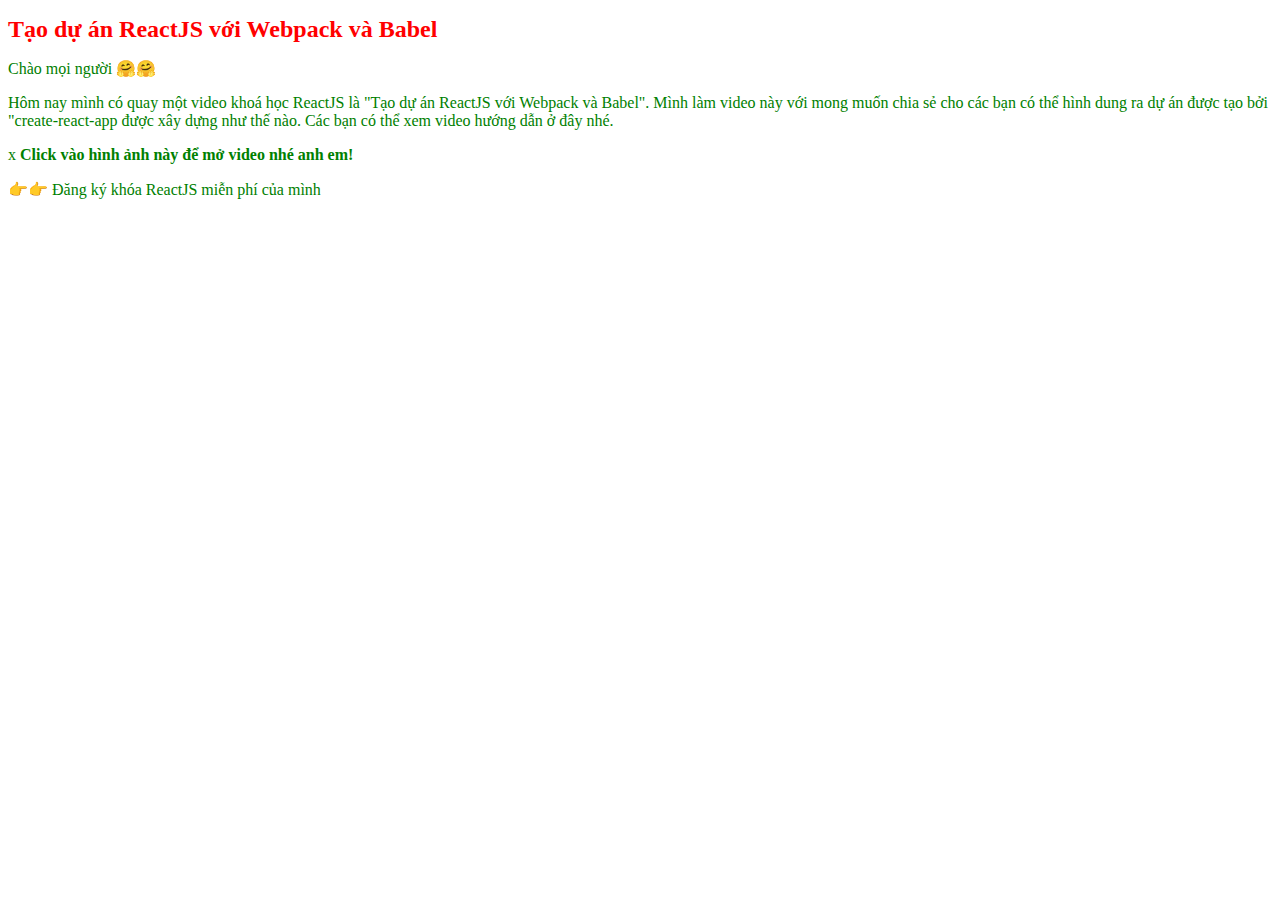
<file: BT2.html>
<!DOCTYPE html>
<html lang="en">
<head>
    <meta charset="UTF-8">
    <meta http-equiv="X-UA-Compatible" content="IE=edge">
    <meta name="viewport" content="width=device-width, initial-scale=1.0">
    <title>Document</title>
    <link rel="stylesheet" href="Style.css">
</head>
<body>
    <h1 id="heading">Tạo dự án ReactJS với Webpack và Babel</h1>
    <p class="paragraph">Chào mọi người 🤗🤗</p>
    <p class="paragraph">Hôm nay mình có quay một video khoá học ReactJS là "Tạo dự án ReactJS với Webpack và Babel". Mình làm video này với mong muốn chia sẻ cho các bạn có thể hình dung ra dự án được tạo bởi "create-react-app được xây dựng như thế nào. Các bạn có thể xem video hướng dẫn ở đây nhé.</p></p>
    <p class="paragraph">
    x <!-- Thẻ strong hoặc thẻ b giúp chữ được in đậm -->
    <strong>Click vào hình ảnh này để mở video nhé anh em!</strong>
    </p>
    <a href=" https://vanlanguni.edu.vn/">
    </a>
    <p class="paragraph">
      👉👉 Đăng ký khóa ReactJS miễn phí của mình 
    </p>
    <link rel="stylesheet" href="Style.css">
</body>
</html>
</file>
<file: Style.css>
h1{
    color:red;
    font-size: 24px;
}
.paragraph{
    color:green;
}
</file>
